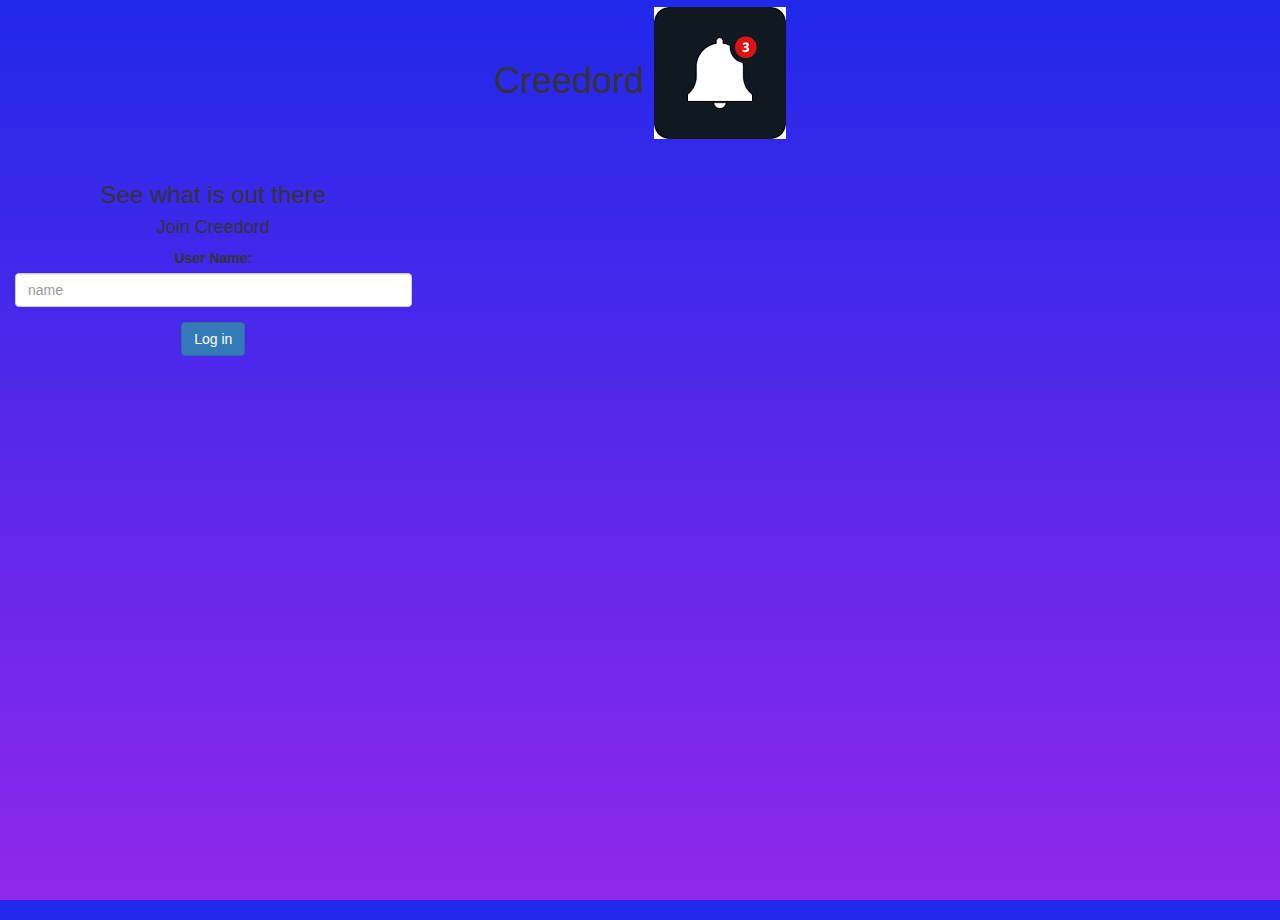
<file: index.html>
<html>
<head>
	<title>Kwitter</title>
<link href="https://fonts.googleapis.com/css?family=Yeon+Sung&display=swap" rel="stylesheet"><meta name="viewport" content="width=device-width, initial-scale=1">

<link rel="stylesheet" href="https://maxcdn.bootstrapcdn.com/bootstrap/3.4.0/css/bootstrap.min.css">
<script src="https://ajax.googleapis.com/ajax/libs/jquery/3.4.1/jquery.min.js"></script>
<script src="https://maxcdn.bootstrapcdn.com/bootstrap/3.4.0/js/bootstrap.min.js"></script>

<link rel="stylesheet" type="text/css" href="kwitter.css">
<script src="kwitter.js"></script>
</head>
<body>
<center>
	<h1 class="header">	
		Creedord	<sup>
	<img src="download.png">
	</sup>
</h1>
	<div class="col-lg-4 col-md-6 col-sm-6 col-xs-11 login_div">
		<h3 >See what is out there</h3>
		<h4 >Join Creedord</h4>
		<div class="form-group">
		  <label >User Name:</label>
			<input id="user_name" class="form-control" type="text" placeholder="name">
		</div>
		<button id="login_button" class="btn btn-primary" onclick="add_user()">Log in</button>
		<br><br>
	</div>
</center>
</body>
</html>
</file>
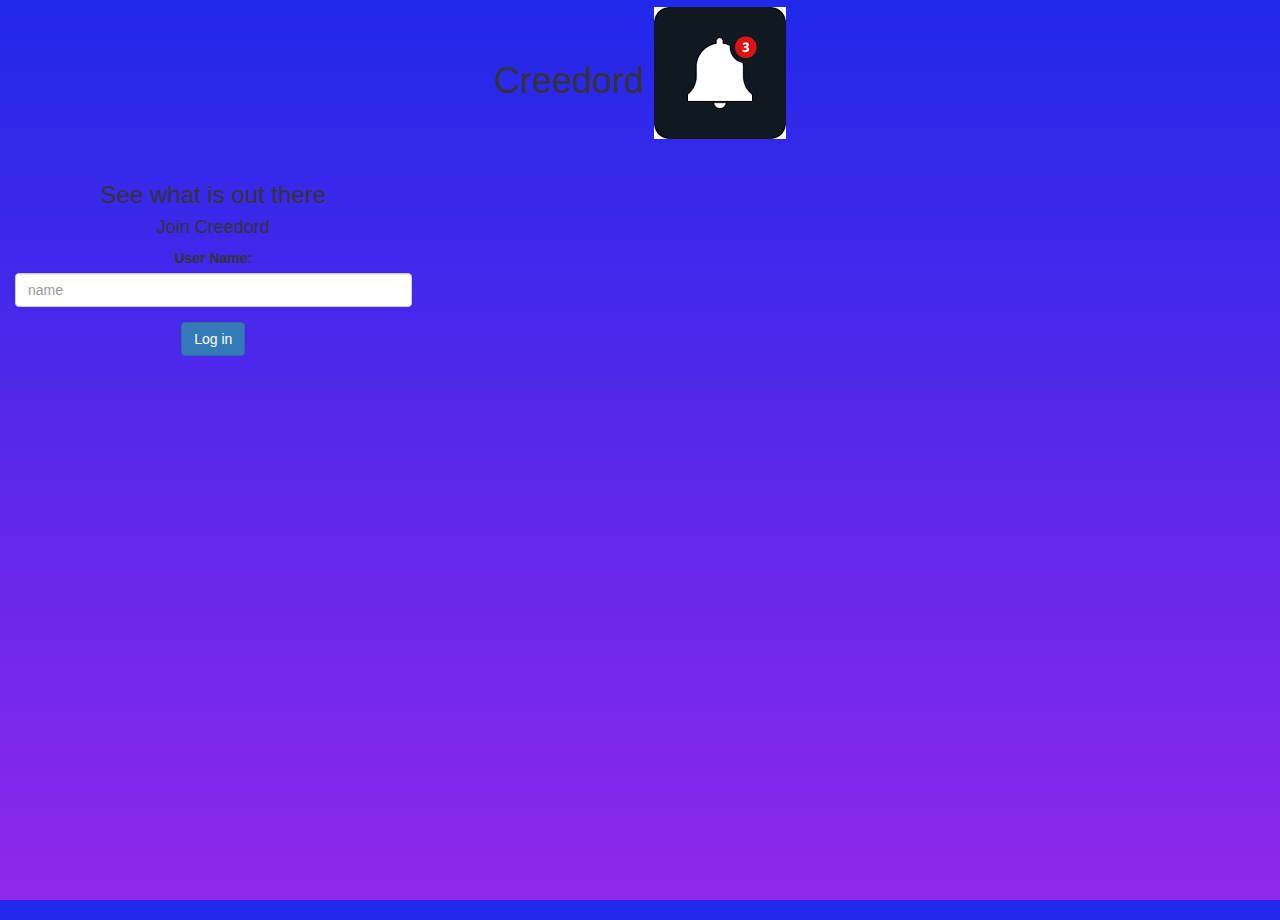
<file: Kwiiter_page.html>
<html >
<head>
	<title>Kwitter</title>
<link href="https://fonts.googleapis.com/css?family=Yeon+Sung&display=swap" rel="stylesheet"><meta name="viewport" content="width=device-width, initial-scale=1">

<link rel="stylesheet" href="https://maxcdn.bootstrapcdn.com/bootstrap/3.4.0/css/bootstrap.min.css">
<script src="https://ajax.googleapis.com/ajax/libs/jquery/3.4.1/jquery.min.js"></script>
<script src="https://maxcdn.bootstrapcdn.com/bootstrap/3.4.0/js/bootstrap.min.js"></script>

<link rel="stylesheet" type="text/css" href="kwitter.css">
<script src="kwitter.js"></script>
</head>
<body>
<center>
	<h1 class="header">	
		Creedord	<sup>
	<img src="download.png">
	</sup>
</h1>
	<div class="col-lg-4 col-md-6 col-sm-6 col-xs-11 login_div">
		<h3 >See what is out there</h3>
		<h4 >Join Creedord</h4>
		<div class="form-group">
		  <label >User Name:</label>
			<input id="user_name" class="form-control" type="text" placeholder="name">
		</div>
		<button id="login_button" class="btn btn-primary" onclick="add_user()">Log in</button>
		<br><br>
	</div>
</center>
</body>
</html>
</file>
<file: kwitter.css>
html, body{

    height: 100%;
    margin: 0;
    }
    
    body{
    background: linear-gradient(#2028ea 0%,#9028ea 100%);
    }
</file>
